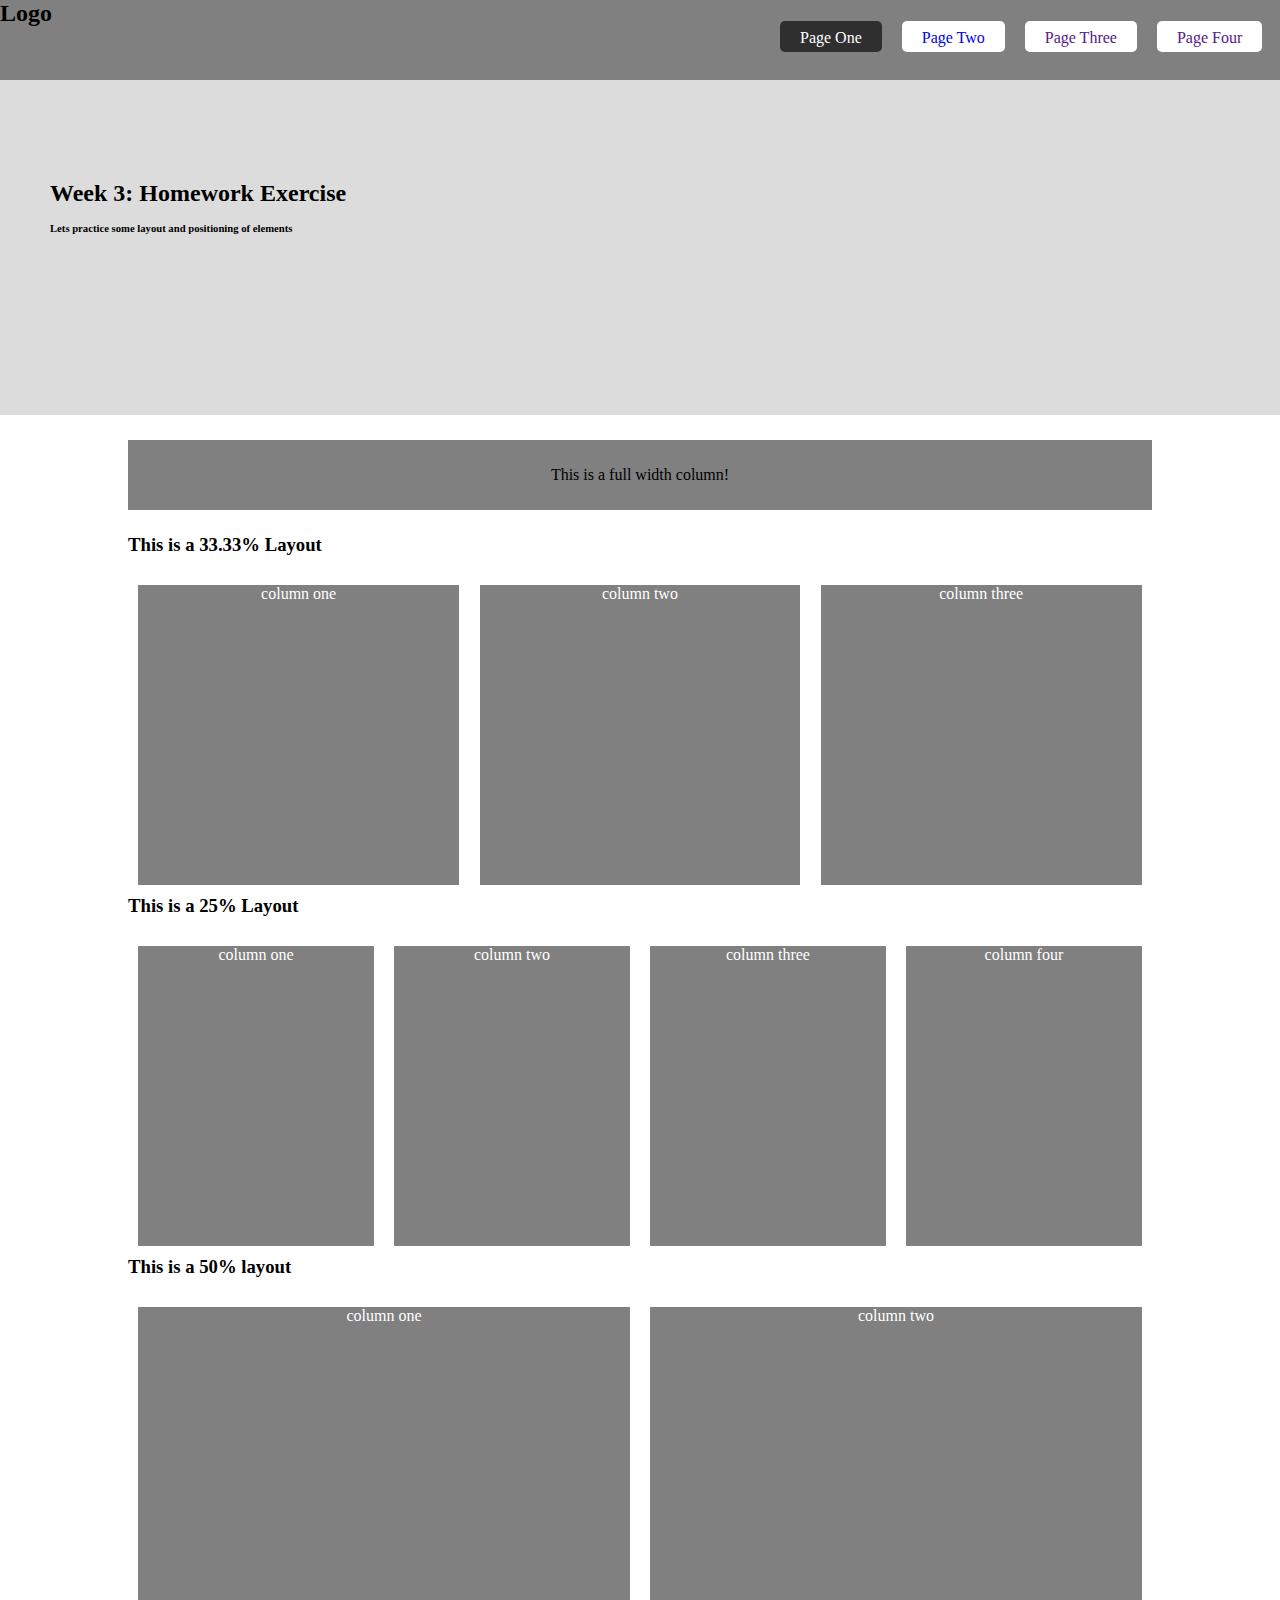
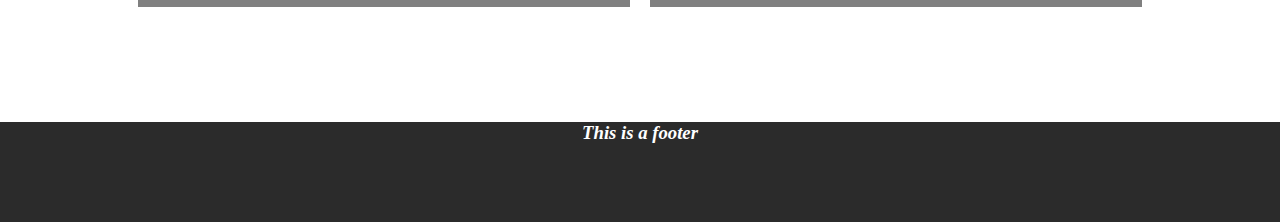
<file: index.html>
<!DOCTYPE html>
<html lang="en">
<head>
    <meta charset="UTF-8">
    <meta http-equiv="X-UA-Compatible" content="IE=edge">
    <meta name="viewport" content="width=device-width, initial-scale=1.0">
    <title>Document</title>
    <!--Link CSS-->
    <link rel="stylesheet" href="css/main.css">
</head>
<body>
    <!--Nav Bar-->
    <nav>
        <div class="logo">
            <h1>Logo</h1>
        </div>
        <div class="nav-con">
            <ul>
                <a href="index.html"><li class="active">Page One</li></a>
                <a href="pages/pagetwo.html"><li>Page Two</li></a>
                <a href=""><li>Page Three</li></a>
                <a href=""><li>Page Four</li></a>
            </ul>
        </div>

    </nav>
<!--Header-->
    <header>
        <h1>Week 3: Homework Exercise</h1>
        <h4>Lets practice some layout and positioning of elements</h4>
    </header>
<!--Sections-->
    <section class="full">
            <div class="col-12">
                <p>This is a full width column!</p>
            </div>
    </section>
    <section class="three-row">
        <h3>This is a 33.33% Layout</h3>
            <div class="col-4">
                column one
            </div>
            <div class="col-4">
                column two
            </div>
            <div class="col-4">
                column three
            </div>
    </section>
    <section class="four-row">
        <h3>This is a 25% Layout</h3>
            <div class="col-3">
                column one
            </div>
            <div class="col-3">
                column two
            </div>
            <div class="col-3">
                column three
            </div>
            <div class="col-3">
                column four
            </div>
    </section>
    <section class="two-row">
        <h3>This is a 50% layout</h3>
            <div class="col-6">
                column one
            </div>
            <div class="col-6">
                column two
            </div>
    </section>

    <!--Footer-->
    <footer><h3>This is a footer</h3></footer>
</body>
</html>
</file>
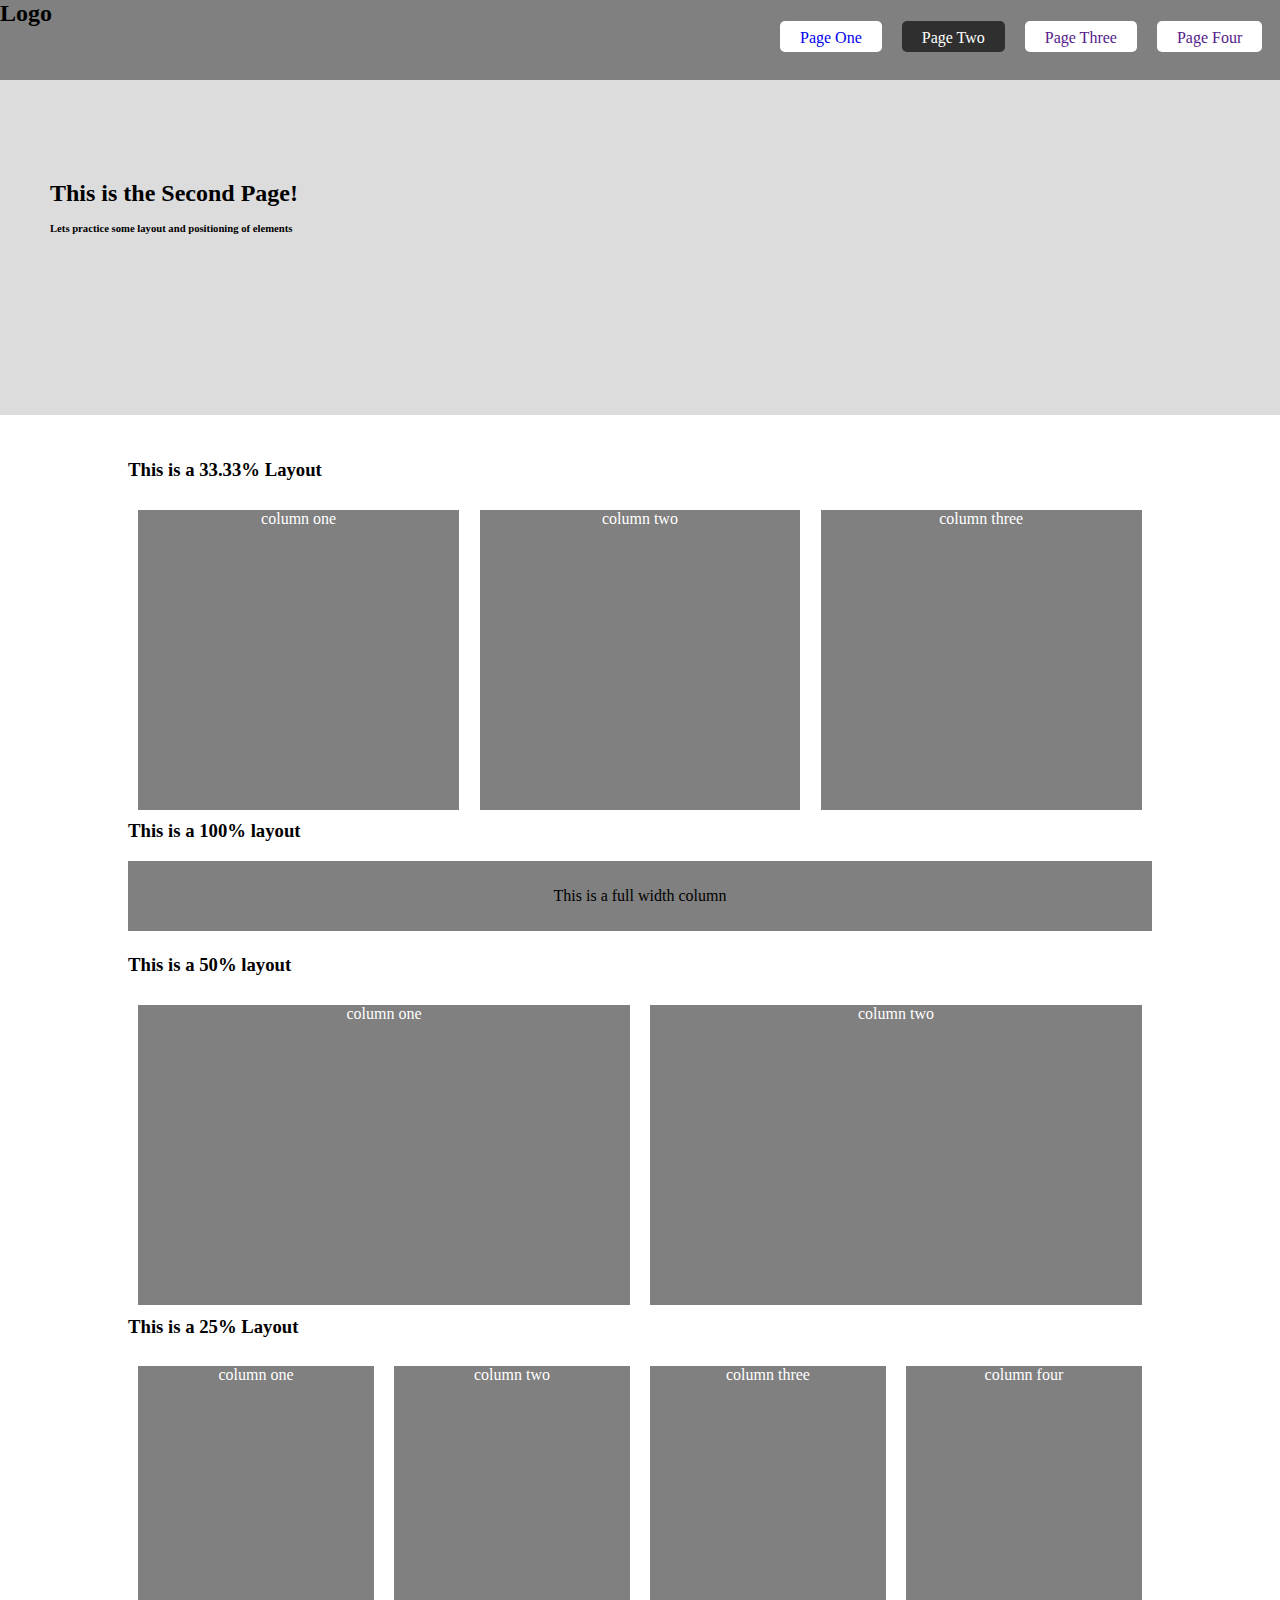
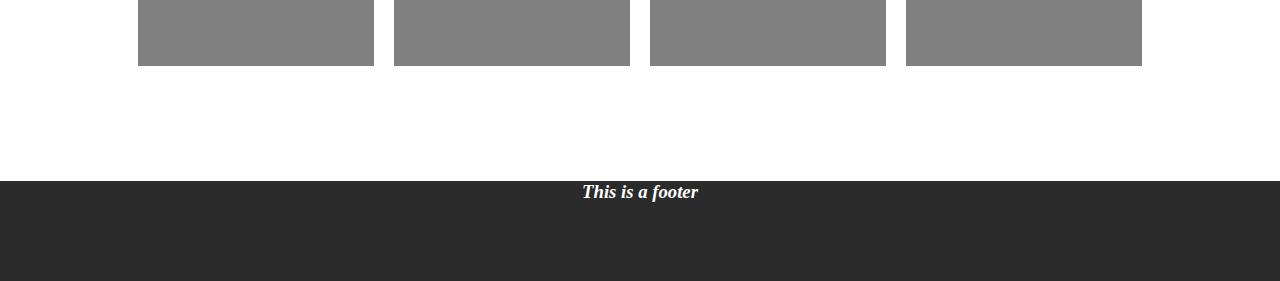
<file: pages/pagetwo.html>
<!DOCTYPE html>
<html lang="en">
<head>
    <meta charset="UTF-8">
    <meta http-equiv="X-UA-Compatible" content="IE=edge">
    <meta name="viewport" content="width=device-width, initial-scale=1.0">
    <title>Document</title>
    <!--Link CSS-->
    <link rel="stylesheet" href= "/css/main.css">
</head>
<body>
    <!--Nav Bar-->
    <nav>
        <div class="logo">
            <h1>Logo</h1>
        </div>
        <div class="nav-con">
            <ul>
                <a href="/index.html"><li> Page One</li></a>
                <a href="pagetwo.html"><li class="active">Page Two</li></a>
                <a href=""><li>Page Three</li></a>
                <a href=""><li>Page Four</li></a>
            </ul>
        </div>

    </nav>
<!--Header-->
    <header>
        <h1>This is the Second Page!</h1>
        <h4>Lets practice some layout and positioning of elements</h4>
    </header>
<!--Sections-->
    
    <section class="three-row">
        <h3>This is a 33.33% Layout</h3>
            <div class="col-4">
                column one
            </div>
            <div class="col-4">
                column two
            </div>
            <div class="col-4">
                column three
            </div>
    </section>

    <section class="full">
        <h3>This is a 100% layout</h3>
        <div class="col-12">
            <p>This is a full width column</p>
        </div>

    </section>
    <section class="two-row">
        <h3>This is a 50% layout</h3>
            <div class="col-6">
                column one
            </div>
            <div class="col-6">
                column two
            </div>
    </section>

    <section class="four-row">
        <h3>This is a 25% Layout</h3>
            <div class="col-3">
                column one
            </div>
            <div class="col-3">
                column two
            </div>
            <div class="col-3">
                column three
            </div>
            <div class="col-3">
                column four
            </div>
    </section>


    <!--Footer-->
    <footer><h3>This is a footer</h3></footer>
</body>
</html>
</file>
<file: css/main.css>
html, body{
    margin: 0;
    padding: 0;
}

h1{
   font-size: 18pt;
   margin-top: 0;
}
h4{
    font-size: 8pt;
}
nav{
    width: 100%;
    height: 80px;
    background-color: grey;
}

header{
    height: 25vh;
    width: 100%;
    background-color: gainsboro;
    padding-top: 100px;
    padding-bottom: 10px;
    padding-left: 50px;
}

section{
    width: 80%;
    margin-bottom: 25px;
    padding-left: 10%;
    padding-right: 10%;
    padding-top: 25px;
    padding-bottom: 25px;

}

footer{
    width: 100%;
    height: 100px;
    background-color: #2b2b2b;
    margin-top: 400px;
    font-style: italic;
    color: white;
    text-align: center;
}

.three-row{
    width: 80%;
}



.col-12{
    
    height: 50px;
    float: left;
    background-color: grey;
    text-align: center;
    width: 100%;
    padding-top: 10px;
    padding-bottom: 10px;


}
.logo{
    width: 0px;
    float: left;
}

.nav-con{
    float: right;
    width: 550px;
    height: 50px;
    margin-top: 5px;
}

.nav-con li{
    list-style: none;
    float: left;
    height: 23px;
    background-color: white;
    border-radius: 5px;
    padding-left: 20px;
    padding-right: 20px;
    margin-right: 10px;
    margin-left: 10px;
    padding-top: 8px;
}
.nav-con li:hover{
    background-color: #2f2f2f;
    color: white;
    cursor: pointer;
}
.active{
    background-color: #2f2f2f !important;
    color: white;
}

.col-4{
    width: 31.33%;
    height: 300px;
    background-color: grey;
    text-align: center;
    color: white;
    float:left;
    margin: 1%;
}


.col-3{
    width: 23%;
    height: 300px;
    background-color: grey;
    text-align: center;
    color: white;
    float: left;
    margin: 1%;
}

.col-6{
    width: 48%;
    height: 300px;
    background-color: grey;
    text-align: center;
    color: white;
    float: left;
    margin: 1%;
}
</file>
